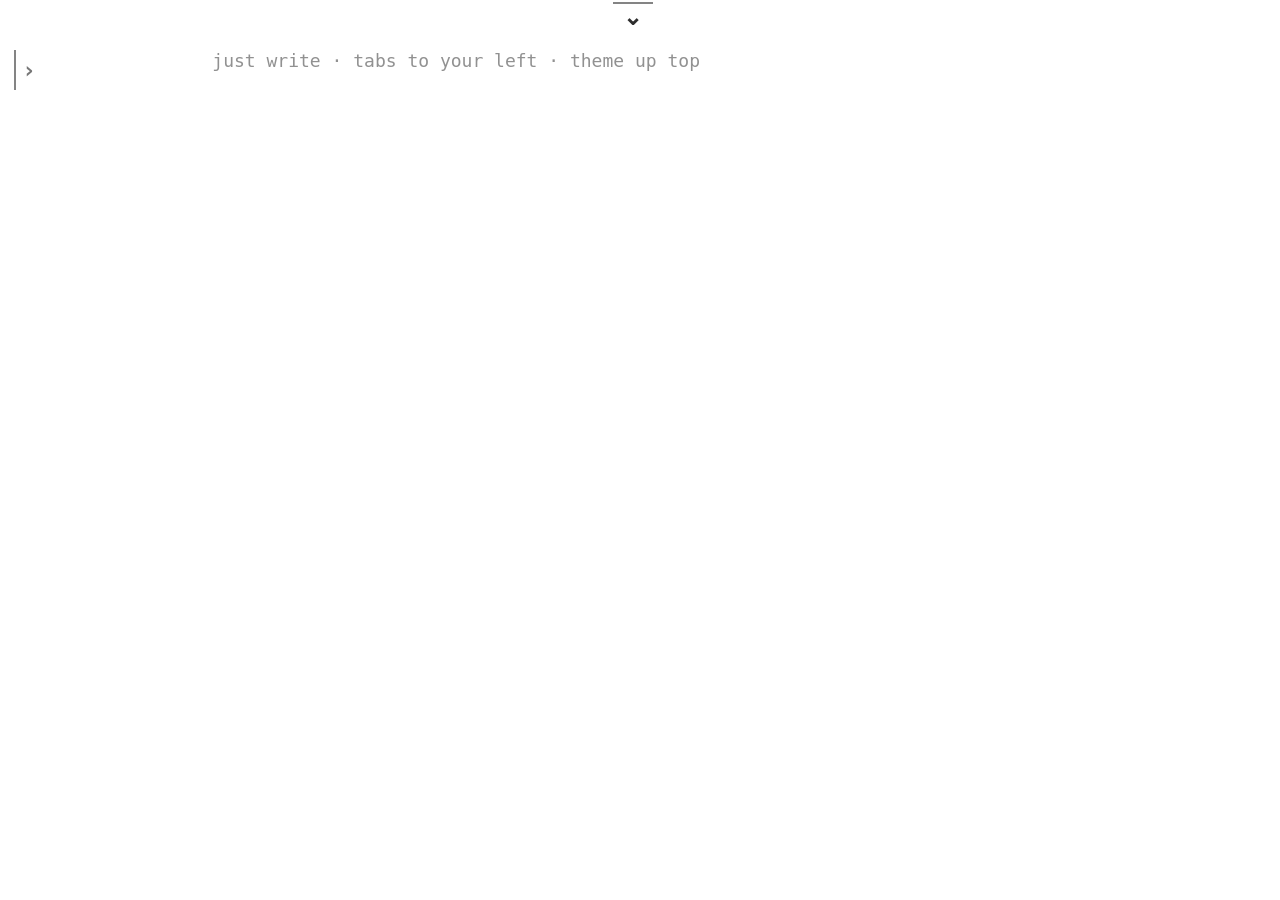
<file: index.html>
<!doctype html>
<html lang="en">
<head>
    <meta charset="utf-8">
    <meta name="viewport" content="width=device-width, initial-scale=1">
    <title>em&mdash;dash</title>
    <style>
        :root {
            color-scheme: light;
            --background: #fff;
            --text: #171717;
            --muted: #686868;
            --control: #d8d8d8;
            --hover: #f2f2f2;
            --active: #e8e8e8;
            --rule: #777;
            --flash: rgb(119 119 119 / 14%);
            --flash-edge: rgb(119 119 119 / 62%);
        }

        :root.dark-mode {
            color-scheme: dark;
            --background: #171717;
            --text: #eee;
            --muted: #aaa;
            --control: #505050;
            --hover: #2a2a2a;
            --active: #303030;
            --rule: #8a8a8a;
            --flash: rgb(238 238 238 / 12%);
            --flash-edge: rgb(238 238 238 / 58%);
        }

        html {
            scrollbar-gutter: stable;
            scroll-padding-bottom: 60px;
        }

        * {
            box-sizing: border-box;
        }

        body {
            margin: 0;
            background: var(--background);
            color: var(--text);
        }

        a {
            color: inherit;
        }

        .header {
            position: sticky;
            top: 0;
            z-index: 1;
            display: flex;
            min-height: 88px;
            flex-direction: column;
            align-items: center;
            justify-content: center;
            gap: 8px;
            background: var(--background);
            transition: min-height 180ms ease;
        }

        .header h1,
        .byline {
            margin: 0;
            transition: opacity 180ms ease, transform 180ms ease;
        }

        .header h1,
        .sidebar,
        .editor {
            font-family: monospace;
        }

        .byline {
            display: flex;
            align-items: center;
            gap: 8px;
            color: var(--muted);
            font-size: 0.95rem;
        }

        button {
            padding: 0;
            background: transparent;
            color: inherit;
            font: inherit;
            cursor: pointer;
            touch-action: manipulation;
        }

        button:focus-visible {
            outline: 2px solid currentColor;
            outline-offset: 3px;
        }

        .theme-toggle,
        .nav-toggle,
        .sidebar-toggle,
        .add-tab,
        .add-subtab,
        .delete-tab {
            display: grid;
            place-items: center;
        }

        .theme-toggle {
            width: 24px;
            height: 24px;
            border: 1px solid var(--control);
            border-radius: 50%;
        }

        .theme-toggle::before {
            content: "\1f4a1";
            opacity: 0.45;
            filter: grayscale(1);
            transition: opacity 120ms ease, filter 120ms ease;
        }

        .dark-mode .theme-toggle::before {
            opacity: 1;
            filter: none;
        }

        .theme-toggle:hover,
        .nav-toggle:hover,
        .sidebar-toggle:hover,
        .add-tab:hover,
        .add-subtab:hover,
        .delete-tab:hover {
            background: var(--hover);
        }

        .nav-toggle {
            width: 40px;
            height: 28px;
            border: 0;
            border-bottom: 2px solid var(--rule);
            opacity: 0.9;
            transition: background 120ms ease, opacity 120ms ease;
        }

        .nav-toggle:hover {
            opacity: 1;
        }

        .nav-toggle::before {
            content: "\2303";
            font-size: 1.45rem;
            font-weight: 600;
            line-height: 0.7;
            animation: chevron 0.8s ease-in-out infinite;
        }

        .nav-collapsed .header {
            min-height: 32px;
        }

        .nav-collapsed .header h1,
        .nav-collapsed .byline {
            position: absolute;
            visibility: hidden;
            opacity: 0;
            transform: translateY(-8px);
        }

        .nav-collapsed .nav-toggle {
            border-top: 2px solid var(--rule);
            border-bottom: 0;
        }

        .nav-collapsed .nav-toggle::before {
            content: "\2304";
        }

        .header.flash {
            animation: flash 420ms ease-out;
        }

        @keyframes chevron {
            50% {
                opacity: 1;
                transform: translateY(3px);
            }
        }

        @keyframes flash {
            28% {
                background: var(--flash);
                box-shadow: inset 0 0 0 2px var(--flash-edge);
            }
        }

        @keyframes sidebar-chevron {
            50% {
                opacity: 1;
                transform: translateX(-3px);
            }
        }

        .workspace {
            padding-bottom: 40px;
        }

        main {
            min-width: 0;
            margin-left: 220px;
            transition: margin-left 180ms ease;
        }

        .sidebar-collapsed main {
            margin-left: 42px;
        }

        .sidebar {
            position: fixed;
            left: 0;
            top: 88px;
            bottom: 0;
            z-index: 2;
            width: 220px;
            padding: 18px 18px 0 0;
            background: var(--background);
            color: var(--muted);
            overflow-x: hidden;
            overflow-y: auto;
            transition: top 180ms ease, width 180ms ease, padding 180ms ease;
        }

        .sidebar-collapsed .sidebar {
            width: 42px;
            padding-right: 0;
        }

        .nav-collapsed .sidebar {
            top: 32px;
        }

        .sidebar-header {
            position: relative;
            display: flex;
            align-items: center;
            justify-content: flex-end;
            gap: 8px;
            margin-bottom: 14px;
        }

        .sidebar-title {
            position: absolute;
            left: 28px;
            margin: 0;
            color: var(--text);
            font-size: 0.8rem;
            letter-spacing: 0.08em;
            text-transform: uppercase;
            transition: opacity 180ms ease, transform 180ms ease;
        }

        .add-tab,
        .add-subtab {
            border: 1px solid var(--control);
            color: var(--muted);
        }

        .add-tab {
            width: 28px;
            height: 28px;
            border-radius: 6px;
            font-size: 1.1rem;
            line-height: 1;
        }

        .add-tab:hover,
        .add-subtab:hover {
            color: var(--text);
        }

        .sidebar-toggle {
            width: 28px;
            height: 40px;
            flex: 0 0 auto;
            border: 0;
            border-right: 2px solid var(--rule);
            opacity: 0.9;
            transition: background 120ms ease, opacity 120ms ease;
        }

        .sidebar-toggle:hover {
            opacity: 1;
        }

        .sidebar-toggle::before {
            content: "\2039";
            font-size: 1.45rem;
            font-weight: 600;
            line-height: 0.7;
            animation: sidebar-chevron 0.8s ease-in-out infinite;
        }

        .sidebar-collapsed .sidebar-toggle {
            border-right: 0;
            border-left: 2px solid var(--rule);
        }

        .sidebar-collapsed .sidebar-toggle::before {
            content: "\203a";
        }

        .sidebar-collapsed .sidebar-title,
        .sidebar-collapsed .add-tab,
        .sidebar-collapsed .tab-list {
            position: absolute;
            visibility: hidden;
            opacity: 0;
            transform: translateX(-8px);
        }

        .sidebar.flash {
            animation: flash 420ms ease-out;
        }

        .tab-list {
            display: grid;
            gap: 6px;
            transition: opacity 180ms ease, transform 180ms ease;
        }

        .tab-group {
            display: grid;
            gap: 4px;
        }

        .tab-row,
        .subtab-row {
            display: grid;
            gap: 4px;
        }

        .tab-row {
            grid-template-columns: 24px minmax(0, 1fr) 24px;
        }

        .subtab-row {
            grid-template-columns: 24px minmax(0, 1fr);
            margin-left: 18px;
        }

        .tab-button,
        .tab-rename {
            width: 100%;
            padding: 8px 10px;
            border: 1px solid transparent;
            border-radius: 8px;
            text-align: left;
        }

        .tab-rename {
            background: var(--background);
            color: var(--text);
            font: inherit;
        }

        .tab-button:hover {
            background: var(--hover);
            color: var(--text);
        }

        .tab-button.active {
            border-color: var(--control);
            background: var(--active);
            color: var(--text);
        }

        .subtab-button {
            font-size: 0.92rem;
        }

        .delete-tab {
            width: 24px;
            height: 24px;
            align-self: center;
            border: 1px solid transparent;
            border-radius: 5px;
            color: var(--muted);
            opacity: 0;
            transition: background 120ms ease, color 120ms ease, opacity 120ms ease;
        }

        .tab-row:hover .delete-tab,
        .subtab-row:hover .delete-tab,
        .delete-tab:focus-visible {
            opacity: 1;
        }

        .delete-tab:hover {
            color: var(--text);
        }

        .delete-tab svg {
            width: 14px;
            height: 14px;
            fill: currentColor;
        }

        .add-subtab {
            width: 24px;
            height: 24px;
            align-self: center;
            border-radius: 5px;
            font-size: 1rem;
            line-height: 1;
        }

        .editor {
            --editor-inline-start: 28px;
            --editor-block-start: 18px;
            min-height: 60vh;
            max-width: 960px;
            margin: 0 auto;
            padding: 18px 28px 60px;
            outline: none;
            position: relative;
            font-size: 18px;
            line-height: 1.25;
            white-space: pre-wrap;
            overflow-wrap: break-word;
            word-break: normal;
            hyphens: none;
        }

        .editor.is-empty::before {
            position: absolute;
            inset-block-start: var(--editor-block-start);
            inset-inline-start: calc(var(--editor-inline-start) + 1ch);
            content: "just write  ·  tabs to your left  ·  theme up top";
            color: var(--muted);
            opacity: 0.72;
            pointer-events: none;
            user-select: none;
            white-space: nowrap;
        }

        .editor h1,
        .editor h2,
        .editor h3 {
            margin: 1.1em 0 0.45em;
            font-family: inherit;
            line-height: 1.15;
        }

        .editor h1 {
            font-size: 1.65rem;
        }

        .editor h2 {
            font-size: 1.35rem;
        }

        .editor h3 {
            font-size: 1.15rem;
        }

        .editor blockquote {
            margin: 1em 0;
            padding: 0 0 0 1em;
            border-left: 2px solid var(--control);
            color: var(--muted);
        }

        .editor ul,
        .editor ol {
            margin: 1em 0;
            padding-inline-start: 1.5em;
        }

        .editor li {
            margin: 0.25em 0;
        }

        @media (max-width: 640px) {
            html {
                scrollbar-gutter: auto;
            }

            .header {
                gap: 6px;
            }

            .header h1 {
                font-size: 1.5rem;
                line-height: 1;
            }

            .workspace {
                padding: 0;
            }

            .sidebar {
                position: fixed;
                left: 0;
                top: 0;
                bottom: 0;
                width: 100%;
                padding: 14px 12px max(24px, env(safe-area-inset-bottom)) 0;
                overflow-x: hidden;
                overflow-y: auto;
                overscroll-behavior: contain;
            }

            :root:not(.sidebar-collapsed) .header,
            :root:not(.sidebar-collapsed) main {
                visibility: hidden;
            }

            :root:not(.sidebar-collapsed) .sidebar {
                top: 0;
            }

            .sidebar-collapsed .sidebar {
                top: 88px;
                bottom: auto;
                width: 42px;
                height: 72px;
                padding: 14px 0 0;
                overflow: hidden;
            }

            .nav-collapsed.sidebar-collapsed .sidebar {
                top: 32px;
            }

            .sidebar-header {
                min-height: 44px;
            }

            .sidebar-title {
                left: 48px;
            }

            .sidebar-toggle {
                width: 44px;
                height: 44px;
            }

            .sidebar-collapsed .sidebar-toggle {
                width: 42px;
            }

            .add-tab {
                width: 36px;
                height: 36px;
            }

            .tab-list {
                overflow: visible;
            }

            .tab-row {
                grid-template-columns: 44px minmax(0, 1fr) 44px;
            }

            .subtab-row {
                grid-template-columns: 44px minmax(0, 1fr);
                margin-left: 14px;
            }

            .tab-button,
            .tab-rename {
                min-height: 44px;
                padding: 10px;
            }

            .delete-tab,
            .add-subtab {
                width: 44px;
                height: 44px;
            }

            .delete-tab {
                opacity: 1;
            }

            main,
            .sidebar-collapsed main {
                width: 100%;
                margin-left: 0;
            }

            .editor {
                --editor-inline-start: 16px;
                --editor-block-start: 20px;
                width: 100%;
                min-height: calc(100vh - 88px);
                min-height: calc(100dvh - 88px);
                padding: 20px 16px calc(88px + env(safe-area-inset-bottom)) 50px;
                font-size: 16px;
                line-height: 1.5;
            }

            .editor.is-empty::before {
                content: "just write";
            }

            .nav-collapsed .editor {
                min-height: calc(100vh - 32px);
                min-height: calc(100dvh - 32px);
            }
        }

        @media (prefers-reduced-motion: reduce) {
            .header,
            .header *,
            .header *::before,
            .sidebar,
            .sidebar *,
            .sidebar *::before {
                animation: none;
                transition: none;
            }
        }
    </style>
</head>
<body>
    <header class="header" id="header">
        <h1>em&mdash;dash</h1>
        <p class="byline">
            <button
                class="theme-toggle"
                id="theme-toggle"
                type="button"
                aria-label="Switch to dark mode"
                aria-pressed="false"
                title="Switch to dark mode"></button>
            <span>built by <a href="../index.html">Mukesh</a></span>
        </p>
        <button
            class="nav-toggle"
            id="nav-toggle"
            type="button"
            aria-controls="header"
            aria-expanded="true"
            aria-label="Collapse top bar"
            title="Collapse top bar"></button>
    </header>

    <div class="workspace">
        <aside class="sidebar" id="sidebar" aria-label="Tabs">
            <div class="sidebar-header">
                <h2 class="sidebar-title">Tabs</h2>
                <button class="add-tab" id="add-tab" type="button" aria-label="Add tab" title="Add tab">+</button>
                <button
                    class="sidebar-toggle"
                    id="sidebar-toggle"
                    type="button"
                    aria-controls="tab-list"
                    aria-expanded="true"
                    aria-label="Collapse sidebar"
                    title="Collapse sidebar"></button>
            </div>
            <nav class="tab-list" id="tab-list" aria-label="Document tabs"></nav>
        </aside>

        <main>
            <div
                class="editor"
                id="editor"
                contenteditable="true"
                role="textbox"
                aria-multiline="true"></div>
        </main>
    </div>

    <script>
        const root = document.documentElement;
        const header = document.getElementById("header");
        const editor = document.getElementById("editor");
        const sidebar = document.getElementById("sidebar");
        const tabList = document.getElementById("tab-list");
        const addTabButton = document.getElementById("add-tab");
        const navToggle = document.getElementById("nav-toggle");
        const sidebarToggle = document.getElementById("sidebar-toggle");
        const themeToggle = document.getElementById("theme-toggle");
        const caretAnchor = "\u200B";
        const inlinePattern = /(?<!\*)(\*{1,3})([^*]+)\1(?!\*)|(?<!_)_([^_]+)_(?!_)/g;
        const storagePrefix = "em-dash-";
        const tabDoubleClickWindow = 400;
        const mobileLayout = matchMedia("(max-width: 640px)");
        const defaultTabs = [
            { id: "write", label: "Write", subtabs: [{ id: "draft", label: "Draft" }] },
            { id: "notes", label: "Notes", subtabs: [{ id: "ideas", label: "Ideas" }] },
            { id: "archive", label: "Archive", subtabs: [{ id: "saved", label: "Saved" }] }
        ];
        const tabs = loadTabs();
        let tabClickTimer = null;
        const storedActiveTab = load("active-tab");
        let activeTab = tabs.some((tab) => tab.id === storedActiveTab) ? storedActiveTab : tabs[0].id;
        let activeSubtab = load("active-subtab");
        if (!tabs.find((tab) => tab.id === activeTab)?.subtabs.some((subtab) => subtab.id === activeSubtab)) {
            activeSubtab = null;
        }

        function load(name) {
            try {
                return localStorage.getItem(storagePrefix + name);
            } catch {
                return null;
            }
        }

        function save(name, value) {
            try {
                localStorage.setItem(storagePrefix + name, value);
            } catch {}
        }

        function labelButton(button, label) {
            button.setAttribute("aria-label", label);
            button.title = label;
        }

        function restoreEditorFocus() {
            if (!mobileLayout.matches) {
                editor.focus({ preventScroll: true });
            }
        }

        function cloneDefaultTabs() {
            return defaultTabs.map((tab) => ({
                ...tab,
                subtabs: tab.subtabs.map((subtab) => ({ ...subtab }))
            }));
        }

        function createId(prefix) {
            const id = globalThis.crypto?.randomUUID?.()
                || `${Date.now()}-${Math.random().toString(36).slice(2)}`;
            return `${prefix}-${id}`;
        }

        function normalizeTabs(value) {
            if (!Array.isArray(value)) {
                return null;
            }

            const normalized = value.flatMap((tab) => {
                if (!tab || typeof tab.id !== "string" || typeof tab.label !== "string") {
                    return [];
                }

                const subtabs = Array.isArray(tab.subtabs)
                    ? tab.subtabs
                    : tab.subtab ? [tab.subtab] : [];

                return [{
                    id: tab.id,
                    label: tab.label.trim() || "Untitled tab",
                    subtabs: subtabs
                        .filter((subtab) => subtab && typeof subtab.id === "string" && typeof subtab.label === "string")
                        .map((subtab) => ({
                            id: subtab.id,
                            label: subtab.label.trim() || "Untitled subtab"
                        }))
                }];
            });

            return normalized.length ? normalized : null;
        }

        function loadTabs() {
            const stored = load("tabs");
            if (!stored) {
                return cloneDefaultTabs();
            }

            try {
                const parsed = JSON.parse(stored);
                const loadedTabs = normalizeTabs(parsed);
                if (loadedTabs) {
                    return loadedTabs;
                }

                return defaultTabs.map((tab) => {
                    const savedTab = parsed?.[tab.id];
                    return {
                        ...tab,
                        label: savedTab?.label || tab.label,
                        subtabs: savedTab?.subtab
                            ? [{ ...tab.subtabs[0], label: savedTab.subtab }]
                            : tab.subtabs.map((subtab) => ({ ...subtab }))
                    };
                });
            } catch {
                return cloneDefaultTabs();
            }
        }

        function saveTabs() {
            save("tabs", JSON.stringify(tabs));
        }

        function currentDocumentKey() {
            return ["draft", activeTab, activeSubtab].filter(Boolean).join("-");
        }

        function saveDraft() {
            save(currentDocumentKey(), editor.innerHTML.replaceAll(caretAnchor, ""));
        }

        function loadDraft() {
            const legacyDraft = activeTab === tabs[0].id && !activeSubtab ? load("draft") : null;
            editor.innerHTML = (load(currentDocumentKey()) ?? legacyDraft ?? "").replaceAll(caretAnchor, "");
            const activeTabData = tabs.find((tab) => tab.id === activeTab);
            const activeLabel = activeTabData?.label;
            const subtabLabel = activeTabData?.subtabs.find((subtab) => subtab.id === activeSubtab)?.label;
            editor.setAttribute("aria-label", `${activeLabel}${subtabLabel ? `, ${subtabLabel}` : ""} document`);
            updateEditorEmptyState();
        }

        function updateEditorEmptyState() {
            const content = editor.textContent.replaceAll(caretAnchor, "");
            editor.classList.toggle("is-empty", content.trim().length === 0);
        }

        function setActiveDocument(tabId, subtabId = null) {
            saveDraft();
            activeTab = tabId;
            activeSubtab = subtabId;
            save("active-tab", activeTab);
            save("active-subtab", activeSubtab ?? "");
            renderTabs();
            loadDraft();
            restoreEditorFocus();
        }

        function renderTabs() {
            tabList.replaceChildren(...tabs.map((tab) => {
                const group = document.createElement("div");
                group.className = "tab-group";
                group.append(
                    createTabRow(tab),
                    ...tab.subtabs.map((subtab) => createTabRow(tab, subtab))
                );
                return group;
            }));
        }

        function createTabRow(tab, subtab = null) {
            const row = document.createElement("div");
            row.className = subtab ? "subtab-row" : "tab-row";
            row.append(createDeleteButton(tab, subtab), createTabButton(tab, subtab));
            if (!subtab) {
                row.append(createAddSubtabButton(tab));
            }
            return row;
        }

        function createTabButton(tab, subtab = null) {
            const isSubtab = Boolean(subtab);
            const isActive = activeTab === tab.id && activeSubtab === (subtab?.id ?? null);
            const button = document.createElement("button");
            button.className = `tab-button${isSubtab ? " subtab-button" : ""}${isActive ? " active" : ""}`;
            button.type = "button";
            button.textContent = subtab?.label ?? tab.label;
            button.dataset.tabId = tab.id;
            if (subtab) {
                button.dataset.subtabId = subtab.id;
            }
            button.setAttribute("aria-pressed", String(isActive));
            button.title = "Double-click to rename";
            button.addEventListener("click", () => {
                cancelTabClick();
                tabClickTimer = setTimeout(() => {
                    tabClickTimer = null;
                    setActiveDocument(tab.id, subtab?.id ?? null);
                    if (mobileLayout.matches) {
                        setSidebarCollapsed(true);
                    }
                }, tabDoubleClickWindow);
            });
            button.addEventListener("dblclick", (event) => {
                event.preventDefault();
                cancelTabClick();
                startRename(button, tab, subtab);
            });
            return button;
        }

        function cancelTabClick() {
            clearTimeout(tabClickTimer);
            tabClickTimer = null;
        }

        function createAddSubtabButton(tab) {
            const button = document.createElement("button");
            button.className = "add-subtab";
            button.type = "button";
            button.textContent = "+";
            labelButton(button, `Add subtab to ${tab.label}`);
            button.addEventListener("click", () => addSubtab(tab));
            return button;
        }

        function createDeleteButton(tab, subtab) {
            const itemLabel = subtab ? subtab.label : tab.label;
            const button = document.createElement("button");
            button.className = "delete-tab";
            button.type = "button";
            button.innerHTML = '<svg viewBox="0 0 24 24" aria-hidden="true"><path d="M9 3h6l1 2h4v2h-1v13H5V7H4V5h4l1-2zm-2 4v11h10V7H7zm2 2h2v7H9V9zm4 0h2v7h-2V9z"></path></svg>';
            const canDelete = Boolean(subtab) || tabs.length > 1;
            labelButton(button, canDelete ? `Delete ${itemLabel}` : "At least one tab is required");
            button.disabled = !canDelete;
            button.addEventListener("click", () => deleteTabItem(tab, subtab));
            return button;
        }

        function deleteTabItem(tab, subtab) {
            const itemLabel = subtab ? subtab.label : tab.label;
            if (!subtab && tabs.length === 1) {
                return;
            }
            const subtabWarning = !subtab && tab.subtabs.length
                ? ` ${tab.subtabs.length} subtab${tab.subtabs.length === 1 ? "" : "s"} will also be deleted.`
                : "";
            if (!window.confirm(`Delete ${itemLabel}?${subtabWarning}`)) {
                return;
            }

            if (subtab) {
                tab.subtabs = tab.subtabs.filter((candidate) => candidate.id !== subtab.id);
                saveTabs();
                if (activeTab === tab.id && activeSubtab === subtab.id) {
                    setActiveDocument(tab.id, tab.subtabs[0]?.id ?? null);
                } else {
                    renderTabs();
                }
                return;
            }

            const deletedIndex = tabs.findIndex((candidate) => candidate.id === tab.id);
            tabs.splice(deletedIndex, 1);
            saveTabs();
            if (activeTab === tab.id) {
                const nextTab = tabs[deletedIndex] || tabs[deletedIndex - 1] || tabs[0];
                setActiveDocument(nextTab.id, nextTab.subtabs[0]?.id ?? null);
            } else {
                renderTabs();
            }
        }

        function focusRename(tab, subtab = null) {
            const button = [...tabList.querySelectorAll(".tab-button")].find((candidate) =>
                candidate.dataset.tabId === tab.id
                && (candidate.dataset.subtabId || null) === (subtab?.id ?? null)
            );
            if (button) {
                startRename(button, tab, subtab);
            }
        }

        function addTab() {
            const tab = { id: createId("tab"), label: "New tab", subtabs: [] };
            tabs.push(tab);
            saveTabs();
            setActiveDocument(tab.id);
            focusRename(tab);
        }

        function addSubtab(tab) {
            const subtab = { id: createId("subtab"), label: "New subtab" };
            tab.subtabs.push(subtab);
            saveTabs();
            setActiveDocument(tab.id, subtab.id);
            focusRename(tab, subtab);
        }

        function startRename(button, tab, subtab) {
            cancelTabClick();
            const input = document.createElement("input");
            input.className = button.className.replace("tab-button", "tab-rename");
            input.value = subtab ? subtab.label : tab.label;
            input.setAttribute("aria-label", `Rename ${subtab ? "subtab" : "tab"}`);
            button.replaceWith(input);
            input.focus();
            input.select();

            let renamed = false;
            const finish = (commit) => {
                if (renamed) {
                    return;
                }
                renamed = true;
                if (commit) {
                    const nextLabel = input.value.trim();
                    if (nextLabel) {
                        if (subtab) {
                            subtab.label = nextLabel;
                        } else {
                            tab.label = nextLabel;
                        }
                        saveTabs();
                    }
                }
                renderTabs();
                loadDraft();
            };

            input.addEventListener("blur", () => finish(true), { once: true });
            input.addEventListener("keydown", (event) => {
                if (event.key === "Enter") {
                    event.preventDefault();
                    finish(true);
                } else if (event.key === "Escape") {
                    event.preventDefault();
                    finish(false);
                }
            });
        }

        function setDarkMode(dark) {
            const action = dark ? "Switch to light mode" : "Switch to dark mode";
            root.classList.toggle("dark-mode", dark);
            themeToggle.setAttribute("aria-pressed", String(dark));
            labelButton(themeToggle, action);
        }

        function flash(element) {
            element.classList.remove("flash");
            requestAnimationFrame(() => element.classList.add("flash"));
        }

        function setSidebarCollapsed(collapsed, animate = false) {
            const action = collapsed ? "Expand sidebar" : "Collapse sidebar";
            root.classList.toggle("sidebar-collapsed", collapsed);
            sidebarToggle.setAttribute("aria-expanded", String(!collapsed));
            labelButton(sidebarToggle, action);
            if (animate) {
                flash(sidebar);
            }
        }

        function setNavCollapsed(collapsed, animate = false) {
            const action = collapsed ? "Expand top bar" : "Collapse top bar";
            root.classList.toggle("nav-collapsed", collapsed);
            navToggle.setAttribute("aria-expanded", String(!collapsed));
            labelButton(navToggle, action);
            if (animate) {
                flash(header);
            }
        }

        themeToggle.addEventListener("click", () => {
            const dark = !root.classList.contains("dark-mode");
            setDarkMode(dark);
            save("dark-mode", dark);
            restoreEditorFocus();
        });

        navToggle.addEventListener("click", () => {
            setNavCollapsed(!root.classList.contains("nav-collapsed"), true);
            restoreEditorFocus();
        });

        addTabButton.addEventListener("click", addTab);

        sidebarToggle.addEventListener("click", () => {
            setSidebarCollapsed(!root.classList.contains("sidebar-collapsed"), true);
            restoreEditorFocus();
        });

        editor.addEventListener("input", (event) => {
            if (event.data === " " && formatBlock()) {
                updateEditorEmptyState();
                saveDraft();
                return;
            }

            if (event.data === " " && hasInlineSyntax()) {
                formatInline();
            }
            updateEditorEmptyState();
            saveDraft();
        });

        editor.addEventListener("blur", () => {
            if (hasInlineSyntax()) {
                formatInline();
            }
            updateEditorEmptyState();
            saveDraft();
        });

        function formatBlock() {
            const selection = getSelection();
            const anchor = selection.anchorNode;
            const element = anchor?.nodeType === Node.ELEMENT_NODE ? anchor : anchor?.parentElement;
            let block = element?.closest("div, p, h1, h2, h3, blockquote, li");

            if (!selection.rangeCount || !block) {
                return false;
            }

            const text = block.textContent.replaceAll(caretAnchor, "");
            const match = /^(#{1,3}|>|-|\d+\.)\s/.exec(text);
            if (!match) {
                return false;
            }

            if (block === editor) {
                if (editor.children.length || /[\r\n]/.test(text)) {
                    return false;
                }

                const mark = match[1];
                const content = text.slice(match[0].length);

                if (mark.startsWith("#")) {
                    replaceRootWithBlock(`h${mark.length}`, content);
                } else if (mark === ">") {
                    replaceRootWithBlock("blockquote", content);
                } else {
                    replaceRootWithList(mark === "-" ? "ul" : "ol", content);
                }
                return true;
            }

            const mark = match[1];
            const content = text.slice(match[0].length);

            if (mark.startsWith("#")) {
                replaceBlock(block, `h${mark.length}`, content);
            } else if (mark === ">") {
                replaceBlock(block, "blockquote", content);
            } else {
                replaceWithList(block, mark === "-" ? "ul" : "ol", content);
            }
            return true;
        }

        function replaceRootWithBlock(tag, text) {
            const replacement = document.createElement(tag);
            replacement.append(text || document.createElement("br"));
            editor.replaceChildren(replacement);
            placeCaretAtEnd(replacement);
        }

        function replaceRootWithList(tag, text) {
            const list = document.createElement(tag);
            const item = document.createElement("li");
            item.append(text || document.createElement("br"));
            list.append(item);
            editor.replaceChildren(list);
            placeCaretAtEnd(item);
        }

        function replaceBlock(block, tag, text) {
            const replacement = document.createElement(tag);
            replacement.append(text || document.createElement("br"));
            block.replaceWith(replacement);
            placeCaretAtEnd(replacement);
        }

        function replaceWithList(block, tag, text) {
            if (block.matches("li") && block.parentElement?.matches(tag)) {
                block.replaceChildren(text || document.createElement("br"));
                placeCaretAtEnd(block);
                return;
            }

            const list = document.createElement(tag);
            const item = document.createElement("li");
            item.append(text || document.createElement("br"));
            list.append(item);
            block.replaceWith(list);
            placeCaretAtEnd(item);
        }

        function formatInline() {
            const caret = markCaret();
            if (!caret) {
                return false;
            }

            editor.normalize();

            const walker = document.createTreeWalker(editor, NodeFilter.SHOW_TEXT);
            const nodes = [];

            while (walker.nextNode()) {
                const node = walker.currentNode;
                if (node.data.trim() && !node.parentElement?.closest("strong, em, [data-caret]")) {
                    nodes.push(node);
                }
            }
            const changed = nodes.reduce((didChange, node) => formatTextNode(node) || didChange, false);
            restoreCaret(caret);
            return changed;
        }

        function hasInlineSyntax() {
            const pattern = /(?<!\*)(\*{1,3})([^*]+)\1(?!\*)|(?<!_)_([^_]+)_(?!_)/;
            return pattern.test(editor.textContent.replaceAll(caretAnchor, ""));
        }

        function formatTextNode(node) {
            const fragment = document.createDocumentFragment();
            let end = 0;
            let changed = false;

            for (const match of node.data.matchAll(inlinePattern)) {
                const mark = match[1] || "_";
                const text = match[2] ?? match[3];
                let element = document.createElement(mark.length === 2 ? "strong" : "em");
                element.textContent = text;

                if (mark.length === 3) {
                    const strong = document.createElement("strong");
                    strong.append(element);
                    element = strong;
                }

                fragment.append(node.data.slice(end, match.index), element);
                end = match.index + match[0].length;
                changed = true;
            }

            if (changed) {
                fragment.append(node.data.slice(end));
                node.replaceWith(fragment);
            }
            return changed;
        }

        function markCaret() {
            const selection = getSelection();
            if (!selection.rangeCount) {
                return null;
            }

            const marker = document.createElement("span");
            marker.dataset.caret = "";
            selection.getRangeAt(0).insertNode(marker);
            return marker;
        }

        function restoreCaret(marker) {
            if (!marker?.isConnected) {
                return;
            }

            const parent = marker.parentNode;
            const offset = Array.prototype.indexOf.call(parent.childNodes, marker);
            const selection = getSelection();
            marker.remove();

            const range = document.createRange();
            range.setStart(parent, offset);
            range.collapse(true);

            selection.removeAllRanges();
            selection.addRange(range);
        }

        function placeCaretAtEnd(element) {
            const range = document.createRange();
            range.selectNodeContents(element);
            range.collapse(false);

            const selection = getSelection();
            selection.removeAllRanges();
            selection.addRange(range);
        }

        setDarkMode(load("dark-mode") === "true");
        setNavCollapsed(true);
        setSidebarCollapsed(true);
        renderTabs();
        loadDraft();
        restoreEditorFocus();
    </script>
</body>
</html>
</file>
